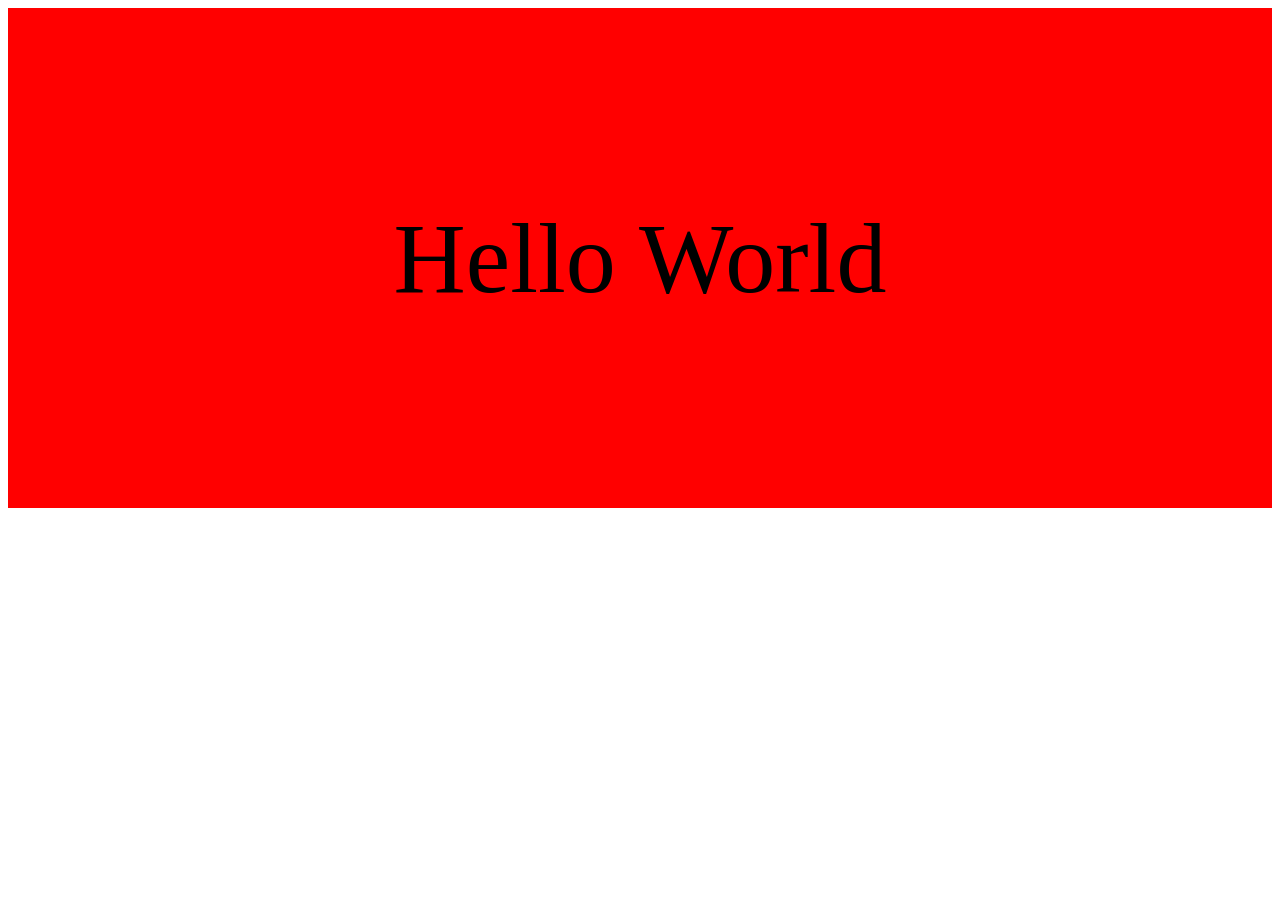
<file: responsive.html>
<!DOCTYPE html>
<html lang="en">
<head>
    <meta charset="UTF-8">
    <meta name="viewport" content="width=device-width, initial-scale=1.0">
    <title>Document</title>
    <style>
        .container{
            display: flex;
            align-items: center;
            justify-content: center;
            font-size: 100px;
            background-color: red;
            width: 100%;
            height: 500px;
        }
        @media (max-width: 1080px) {
            .container{
                background-color: yellow;
                color: aliceblue;
                font-size: 50px;
            }
        }
        @media (max-width: 560px) {
            .container{
                background-color: rgb(0, 255, 51);
                color: rgb(3, 94, 174);
                font-size: 30px;
            }
        }
        @media (max-width: 380px) {
            .container{
                background-color: rgb(255, 0, 217);
                color: rgb(143, 174, 3);
                font-size: 15px;
            }
        }
    </style>
</head>
<body>
    <div class="container">
        Hello World
    </div>
</body>
</html>
</file>
